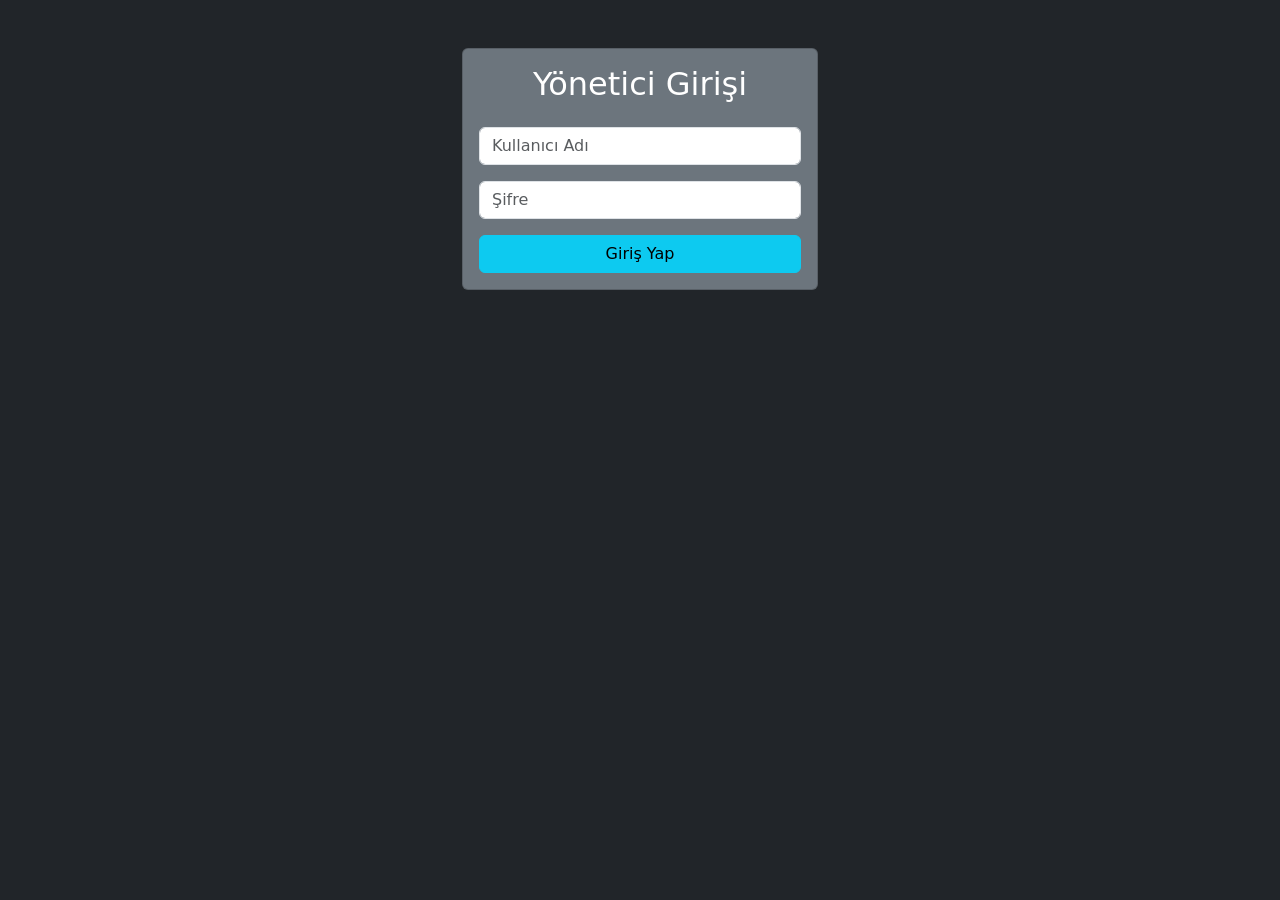
<file: templates/login.html>
<!DOCTYPE html>

<html lang="tr">

<head>

<meta charset="UTF-8">

<title>Admin Giriş</title>

<link href="https://cdn.jsdelivr.net/npm/bootstrap@5.3.3/dist/css/bootstrap.min.css" rel="stylesheet">

</head>

<body class="bg-dark">

<div class="container">

<div class="row justify-content-center mt-5">

<div class="col-md-4">

<div class="card bg-secondary">

<div class="card-body">

<h2 class="text-center text-white mb-4">

Yönetici Girişi

</h2>

<form method="POST">

<input
class="form-control mb-3"
name="kullanici"
placeholder="Kullanıcı Adı">

<input
type="password"
class="form-control mb-3"
name="sifre"
placeholder="Şifre">

<button class="btn btn-info w-100">

Giriş Yap

</button>

</form>

</div>

</div>

</div>

</div>

</div>

</body>

</html>
</file>
